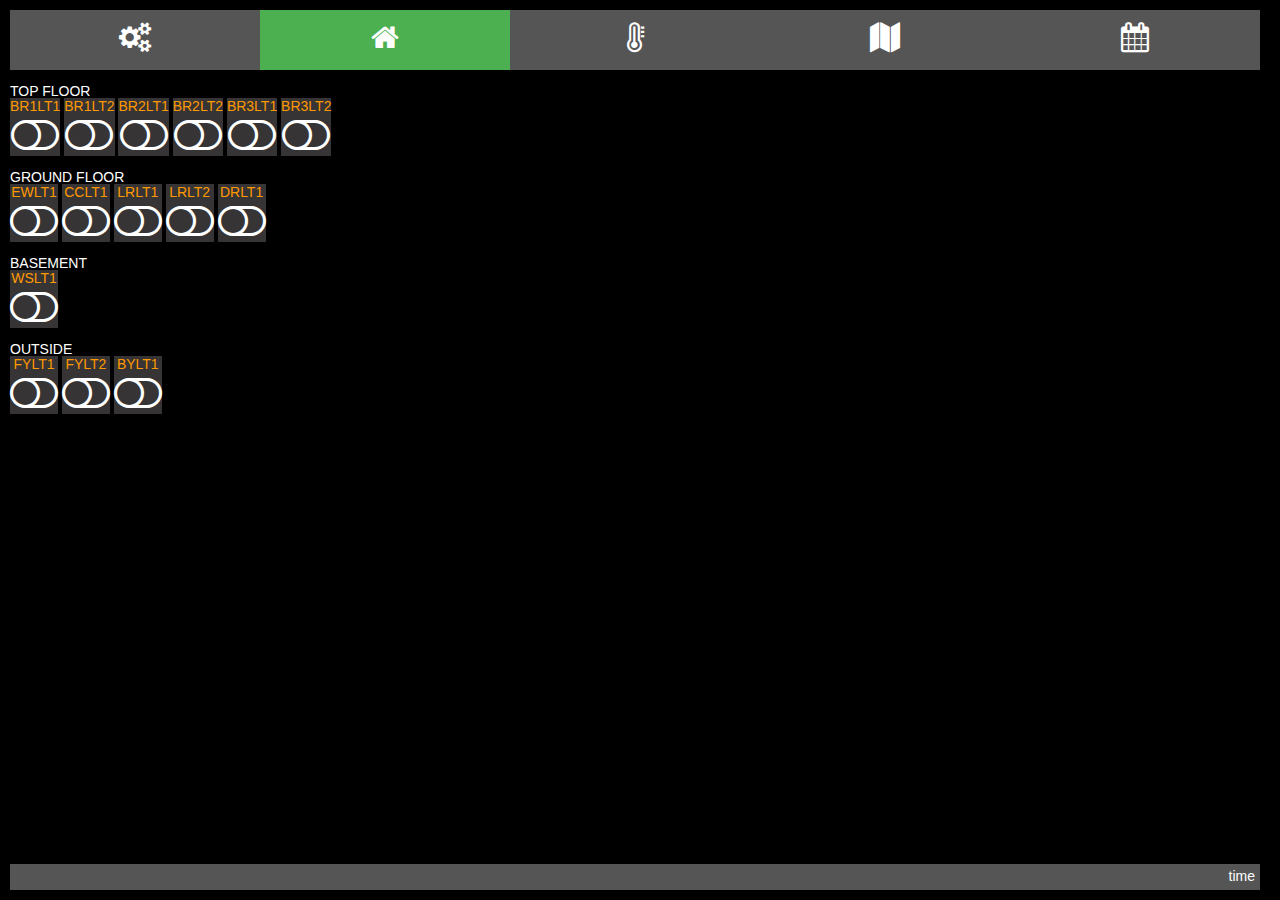
<file: home.html>
<!DOCTYPE html>
<html lang-"en-US">
    <head>
        <title>Building Operating Bot (B.O.B.)</title>     
        <meta charset="UTF-8">   
        <meta name="viewport" content="width=device-width, initial-scale=1">

        <link rel="stylesheet" href="css/bob.css" />
        <link rel="stylesheet" href="fonts/font-awesome/4.7.0/css/font-awesome.min.css" />

        <script src="js/clock.js"></script>
        <script src="js/devices.js"></script>
        <script src="js/home.js"></script>

    </head>

    <body onload="screenRefresh('none')">
        <div class="usable-window">
            <!-- HEADER / MENU -->
            <div class="icon-bar">
                <a href="index.html"><i class="fa fa-cogs"></i></a> 
                <a href="home.html" class="active"><i class="fa fa-home"></i></a> 
                <a href="environment.html"><i class="fa fa-thermometer"></i></a>
                <a href="map.html"><i class="fa fa-map"></i></a>
                <a href="calendar.html"><i class="fa fa-calendar"></i></a>
            </div>

            <!-- WINDOW CONTENT -->
            <div class="window-content">
                <h2><br>TOP FLOOR<br></h2>
                <button id="br1lt1-button" class="bg-offblack fg-orange" onclick="br1lt1.toggleState()">
                    BR1LT1<br><i id="br1lt1" class="fa fa-toggle-off fa-3x fg-white"></i>
                </button>
                <button id="br1lt2-button" class="bg-offblack fg-orange" onclick="br1lt2.toggleState()">
                    BR1LT2<br><i id="br1lt2" class="fa fa-toggle-off fa-3x fg-white"></i>
                </button>
                <button id="br2lt1-button" class="bg-offblack fg-orange" onclick="br2lt1.toggleState()">
                    BR2LT1<br><i id="br2lt1" class="fa fa-toggle-off fa-3x fg-white"></i>
                </button>
                <button id="br2lt2-button" class="bg-offblack fg-orange" onclick="br2lt2.toggleState()">
                    BR2LT2<br><i id="br2lt2" class="fa fa-toggle-off fa-3x fg-white"></i>
                </button>
                <button id="br3lt1-button" class="bg-offblack fg-orange" onclick="br3lt1.toggleState()">
                    BR3LT1<br><i id="br3lt1" class="fa fa-toggle-off fa-3x fg-white"></i>
                </button>
                <button id="br3lt2-button" class="bg-offblack fg-orange" onclick="br3lt2.toggleState()">
                    BR3LT2<br><i id="br3lt2" class="fa fa-toggle-off fa-3x fg-white"></i>
                </button>
                
                <h2><br>GROUND FLOOR</h2>
                <button id="ewlt1-button" class="bg-offblack fg-orange" onclick="ewlt1.toggleState()">
                    EWLT1<br><i id="ewlt1" class="fa fa-toggle-off fa-3x fg-white"></i>
                </button>
                <button id="cclt1-button" class="bg-offblack fg-orange" onclick="cclt1.toggleState()">
                    CCLT1<br><i id="cclt1" class="fa fa-toggle-off fa-3x fg-white"></i>
                </button>
                <button id="lrlt1-button" class="bg-offblack fg-orange" onclick="lrlt1.toggleState()">
                    LRLT1<br><i id="lrlt1" class="fa fa-toggle-off fa-3x fg-white"></i>
                </button>
                <button id="lrlt2-button" class="bg-offblack fg-orange" onclick="lrlt2.toggleState()">
                    LRLT2<br><i id="lrlt2" class="fa fa-toggle-off fa-3x fg-white"></i>
                </button>
                <button id="drlt1-button" class="bg-offblack fg-orange" onclick="drlt1.toggleState()">
                    DRLT1<br><i id="drlt1" class="fa fa-toggle-off fa-3x fg-white"></i>
                </button>
                
                <h2><br>BASEMENT</h2>
                <button id="wslt1-button" class="bg-offblack fg-orange" onclick="wslt1.toggleState()">
                    WSLT1<br><i id="wslt1" class="fa fa-toggle-off fa-3x fg-white"></i>
                </button>
                
                <h2><br>OUTSIDE</h2>
                <button id="fylt1-button" class="bg-offblack fg-orange" onclick="fylt1.toggleState()">
                    FYLT1<br><i id="fylt1" class="fa fa-toggle-off fa-3x fg-white"></i>
                </button>
                <button id="fylt2-button" class="bg-offblack fg-orange" onclick="fylt2.toggleState()">
                    FYLT2<br><i id="fylt2" class="fa fa-toggle-off fa-3x fg-white"></i>
                </button>
                <button id="bylt1-button" class="bg-offblack fg-orange" onclick="bylt1.toggleState()">
                    BYLT1<br><i id="bylt1" class="fa fa-toggle-off fa-3x fg-white"></i>
                </button>
            </div>




            
            
            
            
            
            <!-- FOOTER -->
            <div class="time-bar">
                <p id="system-clock">time</p>
            </div>
        </div>
    </body>
</html>
</file>
<file: css/bob.css>
* {
    box-sizing: border-box;
    margin: 0;
    padding: 0;
    border: 0;
    outline: 0;
    font-weight: inherit;
    font-style: inherit;
    font-family: inherit;
    font-size: 100%;
    vertical-align: baseline;
}

body, html {
    height: 100%;
    margin: 0;
    line-height: 1;
    color: #fff;
    background: #000;
    font-size: 14px;
    font-family: sans-serif;
    overflow-x: hidden;
    overflow-y: auto;
}

h1 {
    font-size: 34px;
    padding-bottom: 10px;
}

strong {
    font-weight: bold;
    color: yellow;
}

/*  DEFINE BACKGROUND COLORS USED IN APPLICATION
===============================================================*/
.bg-orange {background-color: #f90;}
.bg-grayBlue {background-color: #99c;}
.bg-salmon {background-color: #c66;}
.bg-tan {background-color: #fc8;}
.bg-blue {background-color: #99f;}
.bg-peach {background-color: #f96;}
.bg-purple {background-color: #c69;}
.bg-pink {background-color: #c9c;}
.bg-white {background-color: #fff;}
.bg-red {background: #f55;}
.bg-black {background: #000;}
.bg-offblack {background: #363434;}
.bg-yellow {background: #ffe600;}

/*  DEFINE FOREGROUND COLORS USED IN APPLICATION
===============================================================*/
.fg-orange {color: #f90;}
.fg-grayBlue {color: #99c;}
.fg-salmon {color: #c66;}
.fg-tan {color: #fc8;}
.fg-blue {color: #99f;}
.fg-peach {color: #f96;}
.fg-purple {color: #c69;}
.fg-pink {color: #c9c;}
.fg-white {color: #fff;}
.fg-red {color: #f55;}
.fg-green {color: rgb(19, 245, 19);}


/*  ICON BAR
===============================================================*/

.icon-bar {
    width: 100%; /* Full-width */
    background-color: #555; /* Dark-grey background */
    overflow: auto; /* Overflow due to float */
}

.icon-bar a {
    float: left; /* Float links side by side */
    text-align: center; /* Center-align text */
    width: 20%; /* Equal width (5 icons with 20% width each = 100%) */
    padding: 12px 0; /* Some top and bottom padding */
    transition: all 0.3s ease; /* Add transition for hover effects */
    color: white; /* White text color */
    font-size: 30px; /* Increased font size */
    height: 60px;
}

.icon-bar a:hover {
    background-color: #000; /* Add a hover color */
}

.active {
    background-color: #4CAF50; /* Add an active/current color */
}

/*  MAIN WINDOW
===============================================================*/

.usable-window {
    width: calc(100vw - 30px);
    margin-top: 10px;
    margin-bottom: 10px;
    margin-left: 10px;
    margin-right: 20px;
}

.window-content {
    height: calc(100vh - 90px);
    width: 100%;
}

.calendar {
    height: 100%;
    width: 100%;
    margin-top: 10px;
    margin-bottom: 10px;
}

.map {
    height: 100%;
    width: 100%;
    margin-top: 10px;
    margin-bottom: 10px;
}

.forecast-box {
    float: left;
    height: 420px;
    width: 620px;
    background: #555555;
    margin-top: 10px;
    margin-left: 0px;
    margin-right: 10px;
    padding: 10px;
}

.current-conditions {
    float: left;
    width: 100%;
    padding-top: 5px;
    padding-bottom: 30px;
    padding-left: 0px;
    padding-right: 0px;
    font-size: 22px;
    line-height: 120%;
}

.forecast-condition-keys {
    float: left;
    text-align: right;
    color: yellow;
    width: 25%;
    padding-top: 5px;
    padding-bottom: 5px;
    padding-left: 0px;
    padding-right: 10px;
    font-size: 22px;
    line-height: 120%;
}

.forecast-condition-values {
    float: left;
    width: 10%;
    text-align: center;
    padding-top: 5px;
    padding-bottom: 5px;
    padding-left: 0px;
    padding-right: 10px;
    font-size: 22px;
    line-height: 120%;
}

.forecast-condition-units {
    float: left;
    width: 15%;
    padding-top: 5px;
    padding-bottom: 5px;
    padding-left: 0px;
    padding-right: 10px;
    font-size: 22px;
    line-height: 120%;
}

.forecast-day {
    float: left;
    width: 15%;
    padding-top: 5px;
    padding-bottom: 30px;
    padding-left: 0px;
    padding-right: 0px;
    font-size: 16px;
    line-height: 150%;
}

.forecast-date {
    float: left;
    width: 10%;
    padding-top: 5px;
    padding-bottom: 30px;
    padding-left: 0px;
    padding-right: 0px;
    font-size: 16px;
    line-height: 150%;
}

.forecast-summary {
    float: left;
    width: 75%;
    padding-top: 5px;
    padding-bottom: 30px;
    padding-left: 0px;
    padding-right: 0px;
    font-size: 16px;
    line-height: 150%;
}



.image-box {
    float: left;
    height: auto;
    width: auto;
    background: #000000;
    margin-top: 10px;
    margin-left: 0px;
    margin-right: 10px;

}

.radar {
    width: auto;
    height: auto;
}

.hover-summary {
    position: absolute;
    top: 110px;
    right: 50px;
    background: #555555;
    line-height: 150%;
    padding-top: 5px;
    padding-bottom: 5px;
    padding-left: 5px;
    padding-right: 5px;
}

.hover-current {
    position: absolute;
    top: 180px;
    right: 50px;
    background: #555555;
    line-height: 150%;
    padding-top: 5px;
    padding-bottom: 5px;
    padding-left: 5px;
    padding-right: 5px;
}


@media only screen and (min-width: 2001px) {
    .image-box {
        float: left;
        height: auto;
        width: auto;
        background: #555555;
        margin-top: 10px;
        margin-left: 5px;
        margin-right: 5px;
        padding: 10px;
    }

    .radar {
        width: auto;
        height: auto;
    }
}

.time-bar {
    position: fixed;
    bottom: 10px;
    height: 26px;
    width: calc(100vw - 30px);
    background: #555555;
    padding-top: 5px;
    padding-right: 5px;
    text-align: right;
}
</file>
